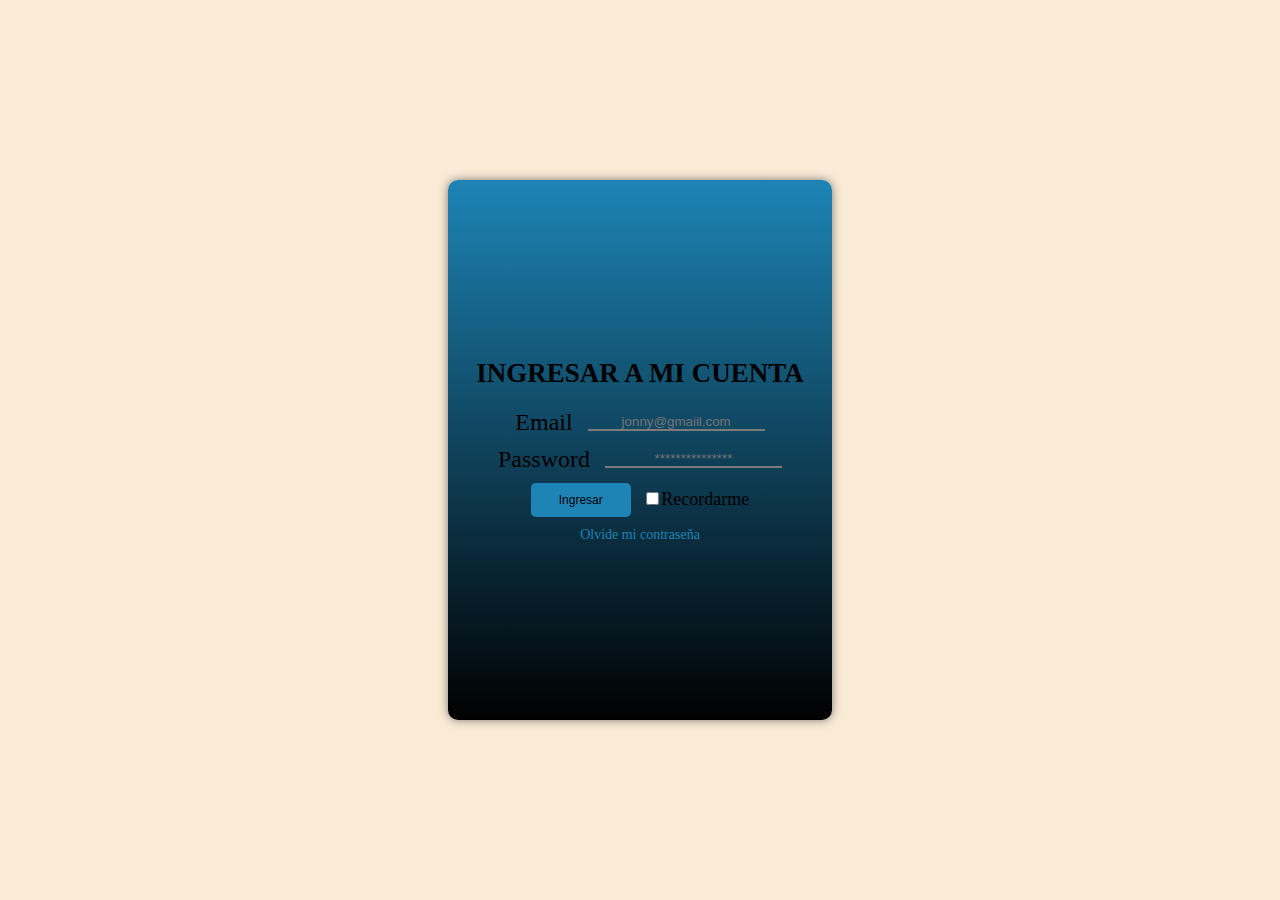
<file: index.html>
<!DOCTYPE html>
<html lang="en">
<head>
    <meta charset="UTF-8">
    <meta name="viewport" content="width=device-width, initial-scale=1.0">
    <link rel="stylesheet" href="css/login.css">
    <title>Login</title>
</head>
<body>
    <main>

        <form action="html/lista.html" method="GET">
          <h2>INGRESAR A MI CUENTA</h2>
          <ul>
              <li>
                  <label for="email">Email</label>
                  <input type="text" name="email" id="email" placeholder="jonny@gmaiil.com">
              </li>
              <li>
                  <label for="password">Password</label>
                  <input type="password" name="password" id="password" placeholder="***************">
              </li>
              <li>
                  <button type="submit" id="submit">Ingresar</button>
                  <p>
                      <input type="checkbox" name="remember" id="remember">
                      <label for="remember" id="recordar" >Recordarme</label>
                  </p>
                  
              </li>
              <li><a href="#">Olvide mi contraseña</a></li>
          </ul>
          
          </form>

    </main>
</body>
</html>
</file>
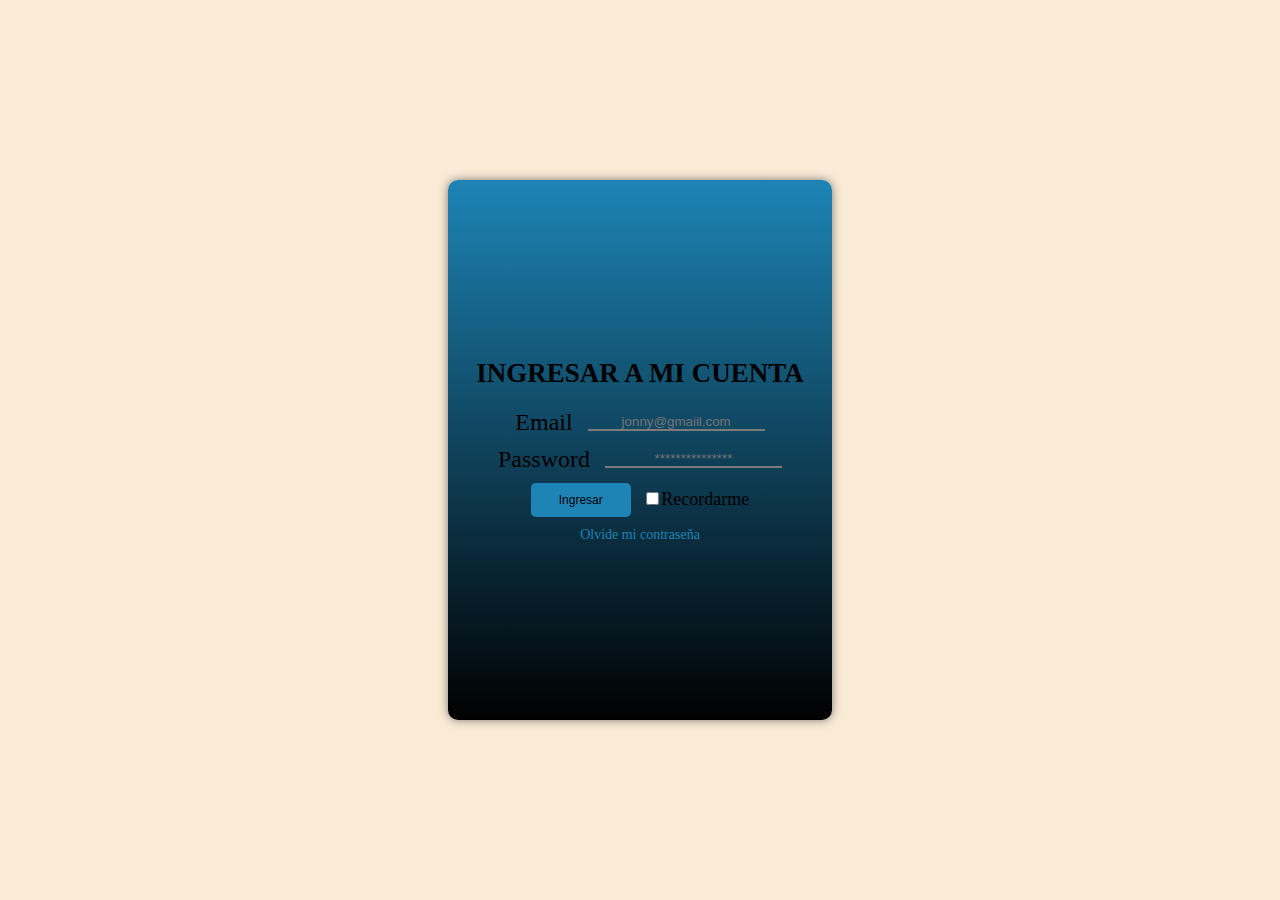
<file: html/index.html>
<!DOCTYPE html>
<html lang="en">
<head>
    <meta charset="UTF-8">
    <meta name="viewport" content="width=device-width, initial-scale=1.0">
    <link rel="stylesheet" href="/css/login.css">
    <title>Login</title>
</head>
<body>
    <main>

        <form action="lista.html" method="GET">
          <h2>INGRESAR A MI CUENTA</h2>
          <ul>
              <li>
                  <label for="email">Email</label>
                  <input type="text" name="email" id="email" placeholder="jonny@gmaiil.com">
              </li>
              <li>
                  <label for="password">Password</label>
                  <input type="password" name="password" id="password" placeholder="***************">
              </li>
              <li>
                  <button type="submit" id="submit">Ingresar</button>
                  <p>
                      <input type="checkbox" name="remember" id="remember">
                      <label for="remember" id="recordar" >Recordarme</label>
                  </p>
                  
              </li>
              <li><a href="#">Olvide mi contraseña</a></li>
          </ul>
          
          </form>

    </main>
</body>
</html>
</file>
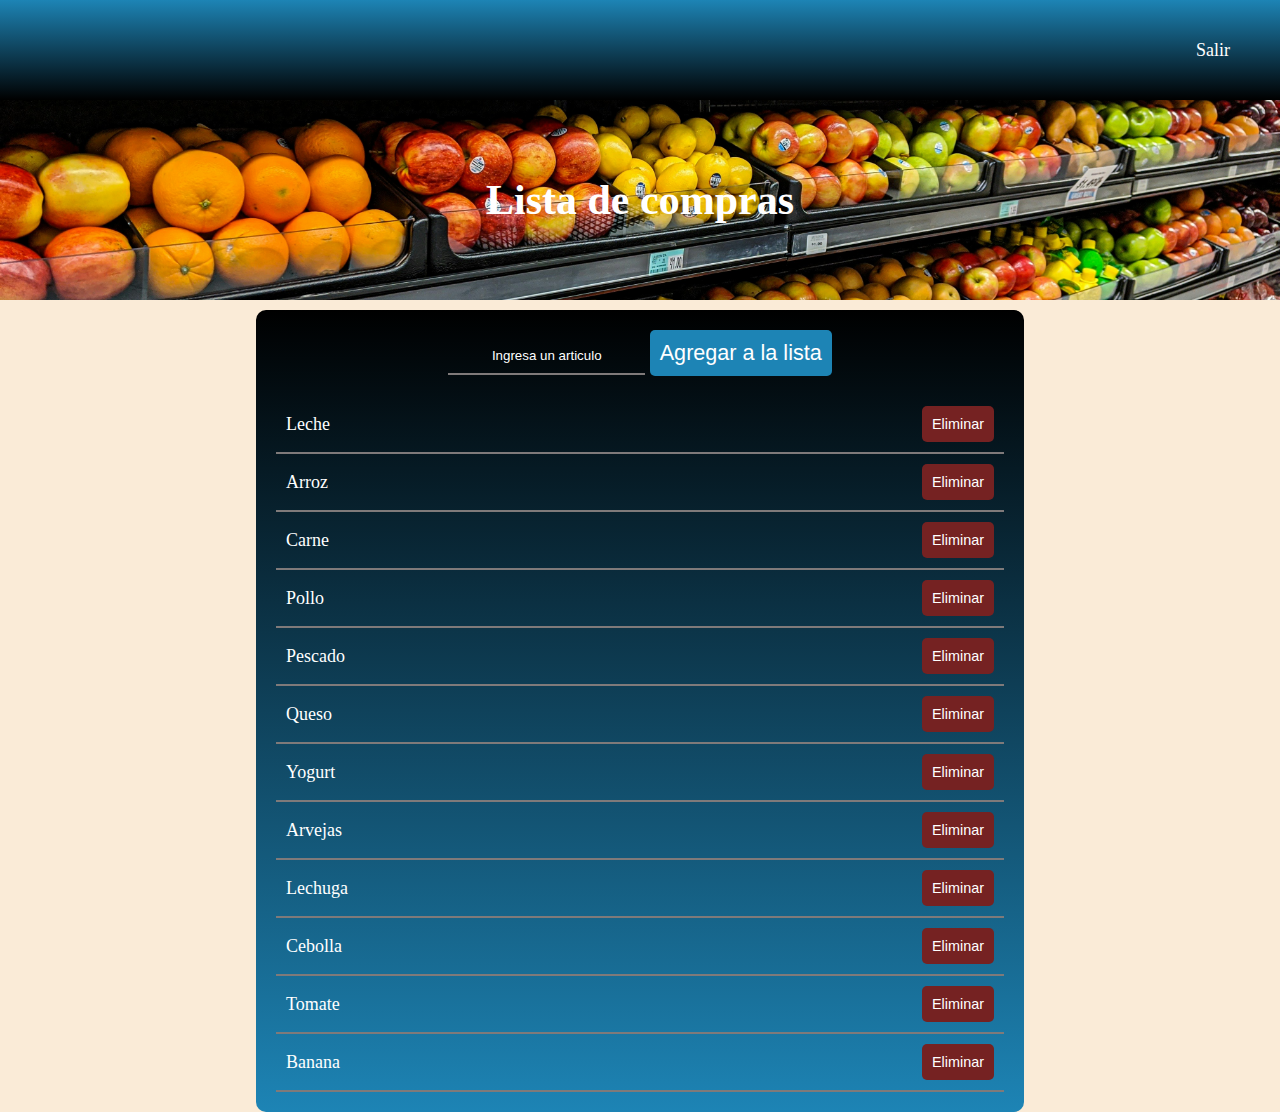
<file: html/lista.html>
<!DOCTYPE html>
<html lang="en">
<head>
    <meta charset="UTF-8">
    <meta name="viewport" content="width=device-width, initial-scale=1.0">
    <link rel="stylesheet" href="../css/lista.css">
    <title>Document</title>
</head>
<body>
    <header>
        <nav>
            <ul>
                <li><a href="../index.html">Salir</a></li>
            </ul>
        </nav>
    </header>
    <main> 
        <section class="banner">
            <h1>Lista de compras</h1>
            <img src="../img/gemma-stpjHJGqZyw-unsplash.jpg" alt="Imagen de frutas y verduras en un supermercado">
           
        </section>
       <section class="list">
        <div class="list-container">
           <form >
        <ul>
            <li><input type="text" placeholder="Ingresa un articulo" id="input"> <button type="submit" id="add">Agregar a la lista</button> </li>
        </ul>
        </form>
       
        <ul class="list-product">
            <li>Leche <button class="delete">Eliminar</button></li>
            <li>Arroz  <button class="delete">Eliminar</button></li>
            <li>Carne  <button class="delete">Eliminar</button></li>
            <li>Pollo  <button class="delete">Eliminar</button></li>
            <li>Pescado  <button class="delete">Eliminar</button></li>
            <li>Queso  <button class="delete">Eliminar</button></li>
            <li>Yogurt  <button class="delete">Eliminar</button></li>
            <li>Arvejas  <button class="delete">Eliminar</button></li>
            <li>Lechuga  <button class="delete">Eliminar</button></li>
            <li>Cebolla  <button class="delete">Eliminar</button></li>
            <li>Tomate  <button class="delete">Eliminar</button></li>
            <li>Banana  <button class="delete">Eliminar</button></li>
        </ul> 
        </div>
        
        </section>

    </main>
    <script src="../javascript/lista.js"></script>
</body>
</html>
</file>
<file: css/login.css>
*,*::before,*::after{
    box-sizing: border-box;
    margin: 0;
    padding: 0;
}
html {
    font-size: 62.5%;
}

body{
    background-color: antiquewhite;
    width: 100vw;
    height: 100vh;
}

main{
    width: 100%;
    height: 100%;
    display: flex;
    justify-content: center;
    align-items: center;
}

form{
    width: 30%;
    height: 60%;
    background: linear-gradient(to bottom, rgba(29, 132, 181, 1), rgba(15, 66, 91, 1), black);
    display: flex;
    flex-direction: column;
    justify-content: center;
    align-items: center;
    border-radius: 1rem;
    box-shadow: 0 0 10px rgba(0, 0, 0, 0.5);
    gap: 2rem;
}

form h2{

   font-size: 2.7em;
    font-weight: 700;
}

form ul{
    width: 100%;
    list-style: none;
    display: flex;
    flex-direction: column;
    justify-content: center;
    align-items: center;
    gap: 1rem;
}

form ul li{
    display: flex;
    flex-direction: row;
    justify-content: center;
    align-items: center;
    gap: 1.5rem;
}

form ul li label{
    font-size: 2.4em;
    font-weight: 400;
}

form ul li input[type="text"], form ul li input[type="password"]{
    width: 100%;
    border: none;
    background-color: inherit;
    border-bottom: 0.2rem solid rgb(127, 122, 122);
}
form ul li input::placeholder{
    text-align: center;
}

form ul li input:focus{
    outline: none;
}

form ul li button{
    font-weight: 400;
    font-size: 1.2em;
    width: 10rem;
    padding: 1rem;
    background-color: rgba(29, 132, 181, 1);
    border: none;
    border-radius: 0.5rem;
}

#recordar{
    font-weight: 400;
    font-size: 1.8em;
}

form li a{
    font-weight: 400;
    font-size: 1.4em;
    text-decoration: none;
    color: rgba(29, 132, 181, 1);
}
</file>
<file: css/lista.css>
*,*::before,*::after{
    box-sizing: border-box;
    margin: 0;
    padding: 0;
}
html {
    font-size: 62.5%;
}
a{
    text-decoration: none;
    color: white;
}

body{
    background-color: antiquewhite;
    width: 100vw;
    height: 100vh;
}

header{
    z-index: 1;
    display: flex;
    flex-direction: row;
    justify-content: end;
    align-items: center;
    padding: 5rem;
    position: sticky;
    top: 0;
    width: 100%; 
    height: 5vh;
    background: linear-gradient(to bottom, rgba(29, 132, 181, 1), rgba(15, 66, 91, 1), black);
}
header ul{
    list-style: none;
    font-size: 1.8em;
    
}


main{
    width: 100%;
    display: flex;
    flex-direction: column;
    gap: 1rem;


}
.banner{
    position: relative;
    width: 100%;
    background-color: rgb(52, 79, 79);
    height: 20rem;
    display: flex;
    justify-content: center;
    align-items: center;
    text-align: center;
    color: white;

    
}
.banner img{
object-fit: cover;
width: 100%;
height: 100%;
}
.banner h1{
    position: absolute;
    font-size: 4.2em;
}
.list{
    width: 100%;
    height: 100%;
    display: flex;
    justify-content: center;
    align-items: center;
    
}
.list-container{
    width: 60%;
    height: auto;
    display: flex;
    flex-direction: column;
    justify-content: center;
    align-items: center;
    text-align: center;
    font-size: 1.8em;
    gap: 2rem;
    background: linear-gradient(to top, rgba(29, 132, 181, 1), rgba(15, 66, 91, 1), black);
    border-radius: 1rem;
    padding: 2rem;
    
}

.list-container  ul{
    list-style: none;
}

.list-container form li input[type="text"]{
    border: none;
    background-color: inherit;
    border-bottom: 0.2rem solid rgb(127, 122, 122);
    padding: 1rem;
    color: white;
}
form ul li input::placeholder{
    text-align: center;
    color: white;
}

form ul li input:focus{
    outline: none;
}
form ul li button{
    font-weight: 400;
    font-size: 1.2em;
    padding: 1rem;
    background-color: rgba(29, 132, 181, 1);
    border: none;
    border-radius: 0.5rem;
    color:white;
}


.list-product{
    width: 100%;
    color: white;
    
}

.list-product li{
    display: flex;
    flex-direction: row;
    justify-content: space-between;
    align-items: center;
    padding: 1rem;
    width: auto;
    border-bottom: 0.2rem solid rgb(127, 122, 122);
}

.delete{
    font-weight: 400;
    font-size: 0.8em;
    padding: 1rem;
    background-color: rgb(117, 34, 34);
    border: none;
    border-radius: 0.5rem;
    color:white;
    cursor: pointer;
  
}
</file>
